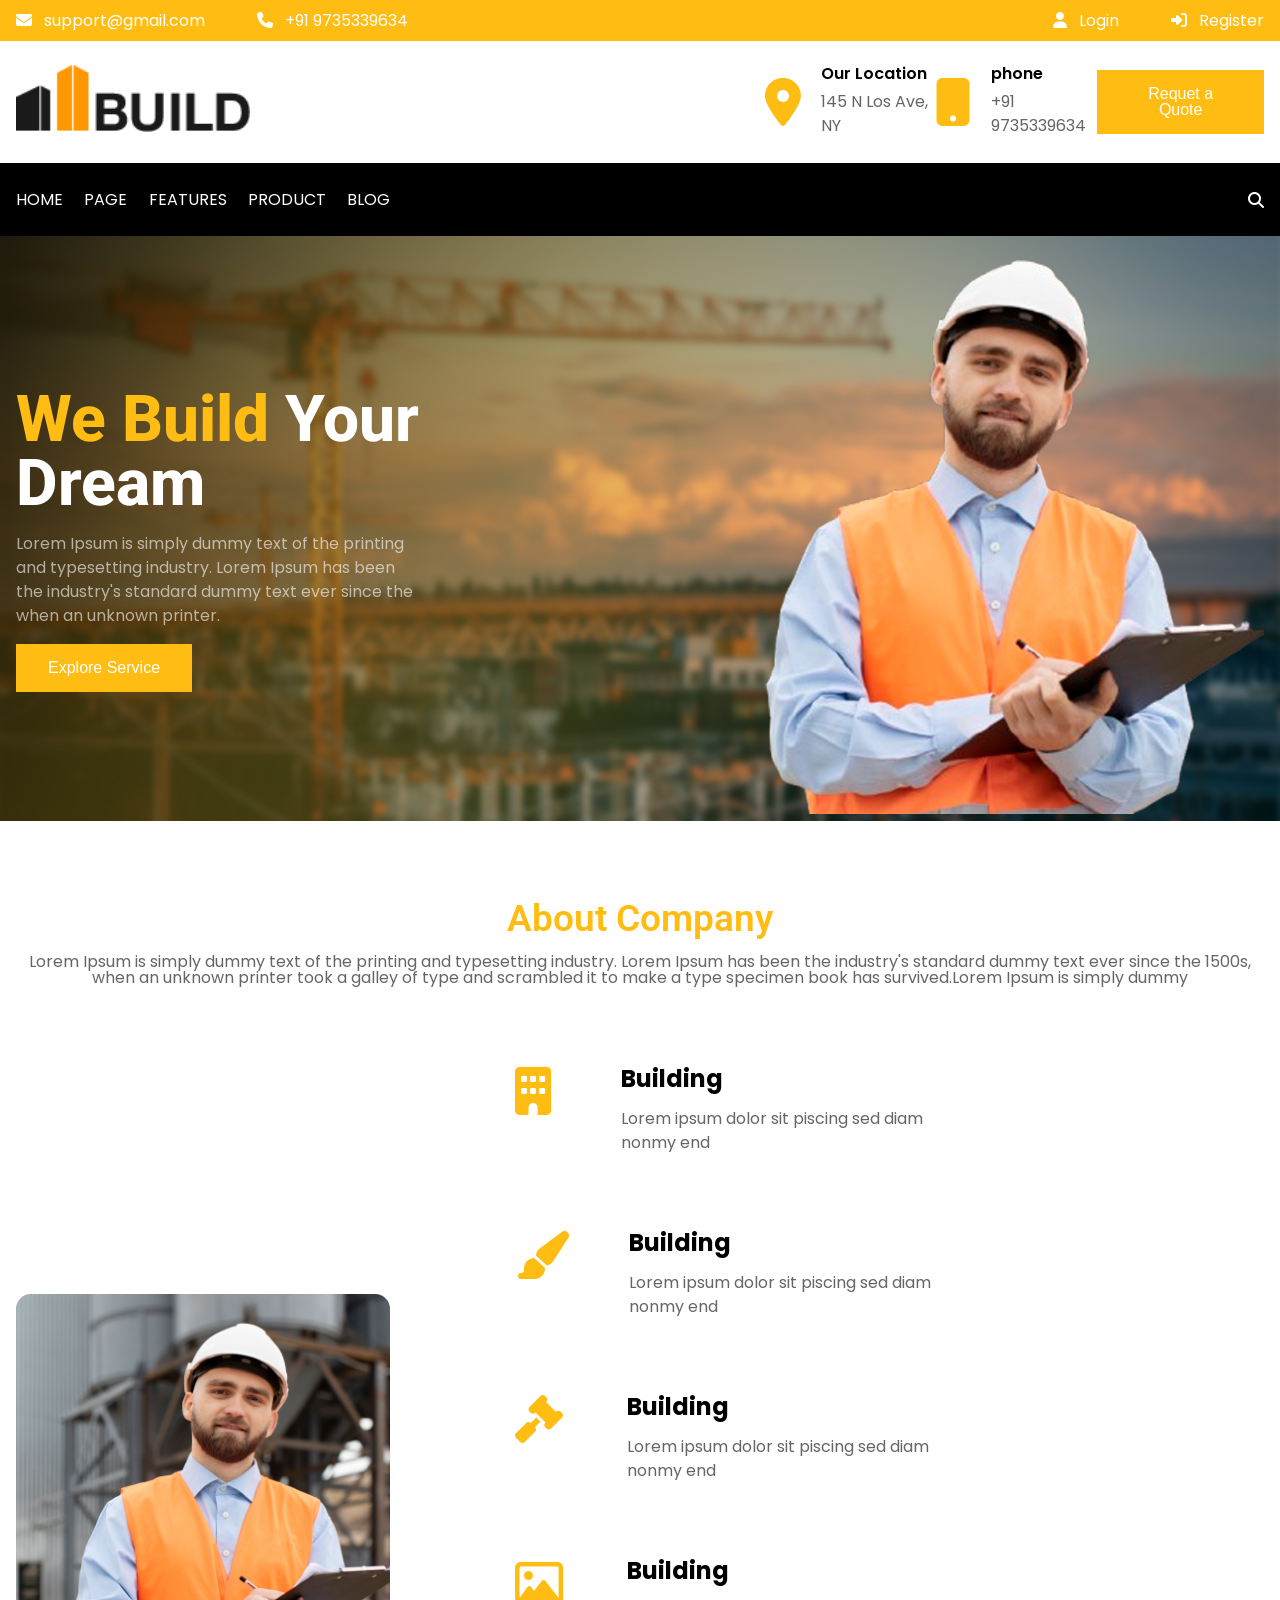
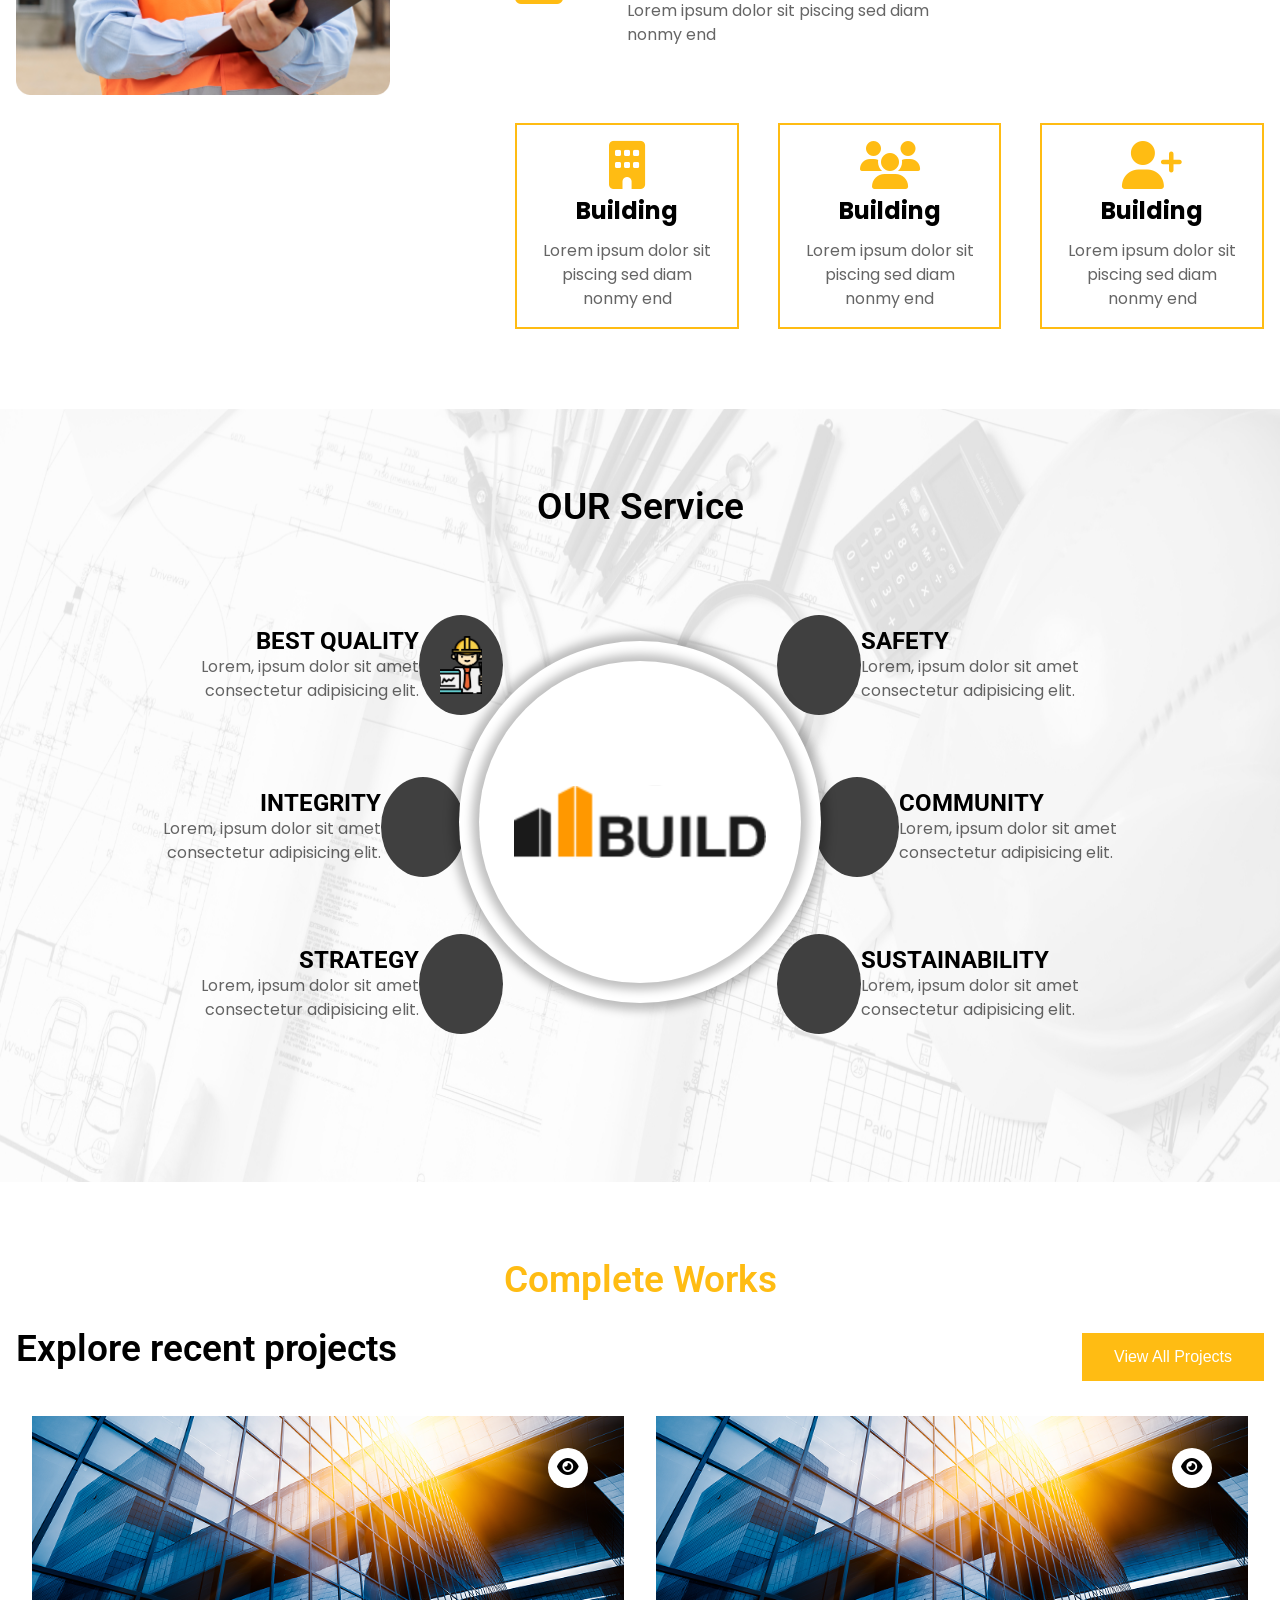
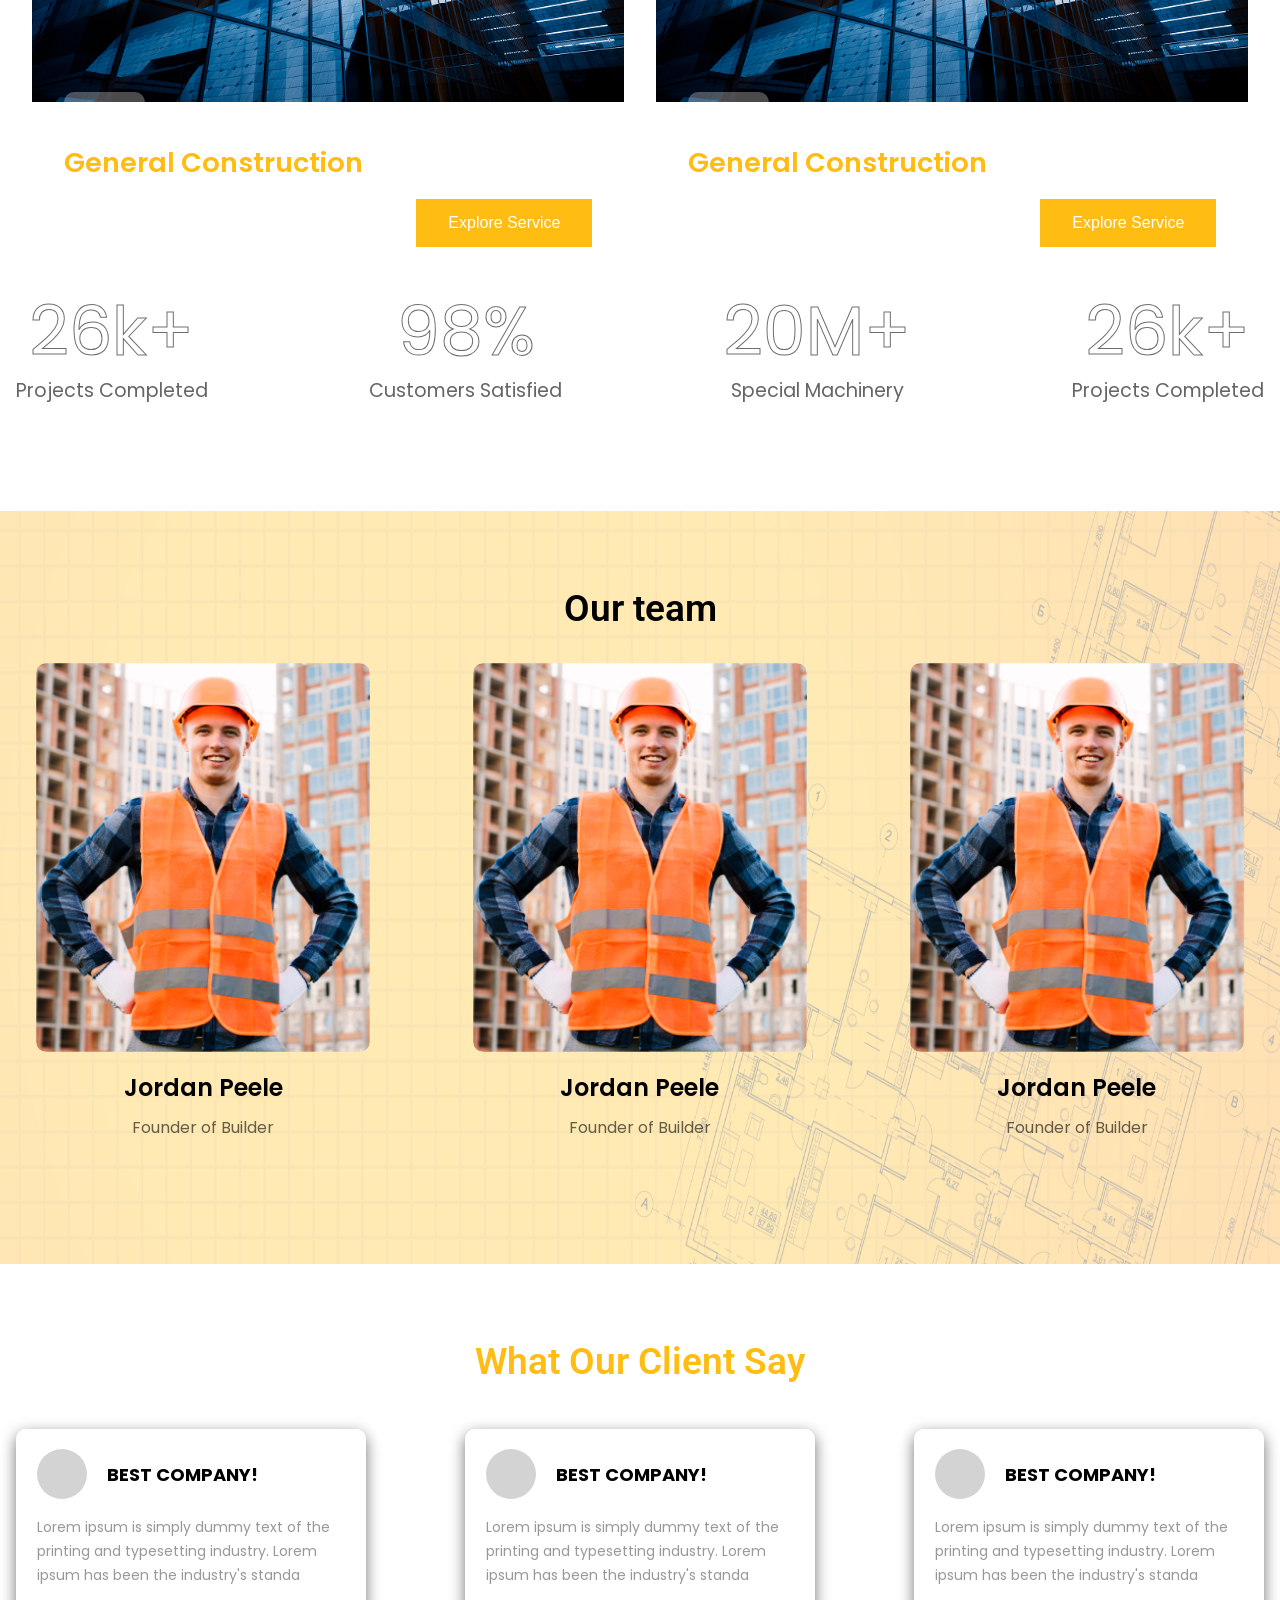
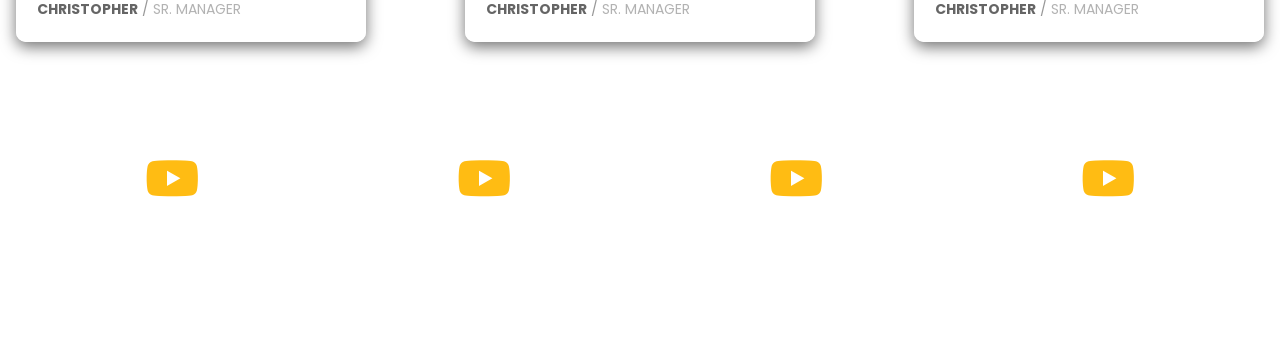
<file: index.html>
<!DOCTYPE html>
<html lang="en">

<head>
    <meta charset="UTF-8">
    <meta name="viewport" content="width=device-width, initial-scale=1.0">
    <link rel="stylesheet" href="./assets/css/style.css">
    <link rel="stylesheet" href="https://cdnjs.cloudflare.com/ajax/libs/font-awesome/6.7.2/css/all.min.css" />
    <link rel="stylesheet" href="https://cdnjs.cloudflare.com/ajax/libs/OwlCarousel2/2.3.4/assets/owl.carousel.min.css"
        integrity="sha512-tS3S5qG0BlhnQROyJXvNjeEM4UpMXHrQfTGmbQ1gKmelCxlSEBUaxhRBj/EFTzpbP4RVSrpEikbmdJobCvhE3g=="
        crossorigin="anonymous" referrerpolicy="no-referrer" />
    <link rel="stylesheet"
        href="https://cdnjs.cloudflare.com/ajax/libs/OwlCarousel2/2.3.4/assets/owl.theme.default.min.css"
        integrity="sha512-sMXtMNL1zRzolHYKEujM2AqCLUR9F2C4/05cdbxjjLSRvMQIciEPCQZo++nk7go3BtSuK9kfa/s+a4f4i5pLkw=="
        crossorigin="anonymous" referrerpolicy="no-referrer" />
    <title>Document</title>
</head>

<body>
    <header>
        <div class="nav_top">
            <div class="container">
                <div class="top_main">
                    <div class="top_left">
                        <a href="#">
                            <i class="fa-solid fa-envelope"></i> support@gmail.com
                        </a>
                        <a href="#">
                            <i class="fa-solid fa-phone"></i> +91 9735339634
                        </a>
                    </div>
                    <div class="top_left">
                        <a href="#"><i class="fa-solid fa-user"></i> Login</a>
                        <a style="margin-right: 0;" href="#"><i class="fa-solid fa-right-to-bracket"></i>
                            Register</a>
                    </div>
                </div>
            </div>
        </div>
        <div class="nav_middle">
            <div class="container">
                <div class="middle_main">
                    <div class="logo">
                        <svg width="234" height="67" viewBox="0 0 234 67" fill="none" xmlns="http://www.w3.org/2000/svg"
                            xmlns:xlink="http://www.w3.org/1999/xlink">
                            <rect width="234" height="67" fill="url(#pattern0_1_4)" />
                            <defs>
                                <pattern id="pattern0_1_4" patternContentUnits="objectBoundingBox" width="1" height="1">
                                    <use xlink:href="#image0_1_4"
                                        transform="matrix(0.00584795 0 0 0.0204242 0 -0.000392773)" />
                                </pattern>
                                <image id="image0_1_4" width="171" height="49"
                                    xlink:href="[data-uri]" />
                            </defs>
                        </svg>

                    </div>
                    <div class="logo_right">
                        <div class="loc">
                            <i class="fa-solid fa-location-dot"></i>
                            <div class="text">
                                <h6>Our Location</h6>
                                <p>145 N Los Ave, NY</p>
                            </div>
                        </div>
                        <div class="loc">
                            <i class="fa-solid fa-mobile-button"></i>
                            <div class="text">
                                <h6>phone</h6>
                                <p>+91 9735339634</p>
                            </div>
                        </div>

                        <button class="btn">Requet a Quote</button>
                    </div>
                </div>
            </div>
        </div>
        <div class="nav_bottom">
            <div class="container">
                <div class="bottom_main">
                    <ul>
                        <li><a href="#">HOME</a></li>
                        <li><a href="#">PAGE</a></li>
                        <li><a href="#">Features</a></li>
                        <li><a href="#">Product</a></li>
                        <li><a href="#">Blog</a></li>
                    </ul>
                    <i class="fa-solid fa-magnifying-glass"></i>
                </div>
            </div>
        </div>
    </header>

    <main>
        <section id="hero" class="section">
            <img class="bg" src="./assets/img/construction.jpg" alt="">
            <div class="container">
                <div class="hero-main">
                    <div class="text">
                        <h1>
                            <span>We Build</span> Your Dream
                        </h1>
                        <p>Lorem Ipsum is simply dummy text of the printing and typesetting industry. Lorem Ipsum has
                            been the industry's standard dummy text ever since the when an unknown printer.</p>
                        <button class="btn">Explore Service</button>
                    </div>
                    <div class="hero-img">
                        <img src="./assets/img/hero-img.png" alt="">
                    </div>
                </div>
            </div>
        </section>
        <section id="About" class="section">
            <div class="container">
                <div class="about-main">
                    <div class="about-text">
                        <h2>About Company</h2>
                        <p>Lorem Ipsum is simply dummy text of the printing and typesetting industry. Lorem Ipsum has
                            been
                            the industry's standard dummy text ever since the 1500s, when an unknown printer took a
                            galley
                            of type and scrambled it to make a type specimen book has survived.Lorem Ipsum is simply
                            dummy
                        </p>
                    </div>
                    <div class="con">
                        <div class="img">
                            <img src="./assets/img/about-hero.png" alt="">
                        </div>
                        <div class="text">
                            <div class="box">
                                <div class="box-con">
                                    <div class="img">
                                        <i class="fa-solid fa-building"></i>
                                    </div>
                                    <div class="text-con">
                                        <h3>Building</h3>
                                        <p>Lorem ipsum dolor sit piscing sed diam nonmy end</p>
                                    </div>
                                </div>
                                <div class="box-con">
                                    <div class="img">
                                        <i class="fa fa-paint-brush"></i>
                                    </div>
                                    <div class="text-con">
                                        <h3>Building</h3>
                                        <p>Lorem ipsum dolor sit piscing sed diam nonmy end</p>
                                    </div>
                                </div>
                                <div class="box-con">
                                    <div class="img">
                                        <i class="fa fa-gavel"></i>
                                    </div>
                                    <div class="text-con">
                                        <h3>Building</h3>
                                        <p>Lorem ipsum dolor sit piscing sed diam nonmy end</p>
                                    </div>
                                </div>
                                <div class="box-con">
                                    <div class="img">
                                        <i class="fa-regular fa-image"></i>
                                    </div>
                                    <div class="text-con">
                                        <h3>Building</h3>
                                        <p>Lorem ipsum dolor sit piscing sed diam nonmy end</p>
                                    </div>
                                </div>
                            </div>
                            <div class="box-bottom">
                                <div class="box-con">

                                    <i class="fa fa-building"></i>

                                    <div class="text-con">
                                        <h3>Building</h3>
                                        <p>Lorem ipsum dolor sit piscing sed diam nonmy end</p>
                                    </div>
                                </div>
                                <div class="box-con">

                                    <i class="fa fa-users"></i>

                                    <div class="text-con">
                                        <h3>Building</h3>
                                        <p>Lorem ipsum dolor sit piscing sed diam nonmy end</p>
                                    </div>
                                </div>
                                <div class="box-con">

                                    <i class="fa fa-user-plus"></i>

                                    <div class="text-con">
                                        <h3>Building</h3>
                                        <p>Lorem ipsum dolor sit piscing sed diam nonmy end</p>
                                    </div>
                                </div>
                            </div>
                        </div>
                    </div>
                </div>
            </div>

        </section>
        <section id="services" class="section">
            <img src="./assets/img/crop-architect-opening-blueprint 1.jpg" alt="bg" class="services-bg">
            <div class="container">
                <div class="services-main">
                    <h2>OUR Service</h2>
                    <div class="circle">
                        <div class="circle-img">
                            <img src="./assets/img/logo.svg" alt="logo">
                        </div>
                        <div class="circle-con con-left1">
                            <div class="icon"><img src="./assets/img/1.png" alt=""></div>
                            <div class="text">
                                <h1>BEST QUALITY</h1>
                                <p>Lorem, ipsum dolor sit amet consectetur adipisicing elit.</p>
                            </div>
                        </div>
                        <div class="circle-con con-left2">
                            <div class="icon"></div>
                            <div class="text">
                                <h1>INTEGRITY</h1>
                                <p>Lorem, ipsum dolor sit amet consectetur adipisicing elit.</p>
                            </div>
                        </div>
                        <div class="circle-con con-left3">
                            <div class="icon"></div>
                            <div class="text">
                                <h1>STRATEGY</h1>
                                <p>Lorem, ipsum dolor sit amet consectetur adipisicing elit.</p>
                            </div>
                        </div>
                        <div class="circle-con con-right1">
                            <div class="icon"></div>
                            <div class="text">
                                <h1>SAFETY</h1>
                                <p>Lorem, ipsum dolor sit amet consectetur adipisicing elit.</p>
                            </div>
                        </div>
                        <div class="circle-con con-right2">
                            <div class="icon"></div>
                            <div class="text">
                                <h1>COMMUNITY</h1>
                                <p>Lorem, ipsum dolor sit amet consectetur adipisicing elit.</p>
                            </div>
                        </div>
                        <div class="circle-con con-right3">
                            <div class="icon"></div>
                            <div class="text">
                                <h1>SUSTAINABILITY</h1>
                                <p>Lorem, ipsum dolor sit amet consectetur adipisicing elit.</p>
                            </div>
                        </div>

                    </div>
                </div>
            </div>

        </section>
        <section id="Work" class="section">
            <div class="container">
                <div class="work-main">
                    <h2>Complete Works </h2>
                    <div class="hedar-text">
                        <h2>Explore recent projects</h2>
                        <button class="btn">View All Projects</button>
                    </div>



                    <div class="owl-carousel owl-theme owl-carousel1">
                        <div class="item">
                            <img src="./assets/img/owl1.png" alt="">
                            <div class="icon"><i class="fa-solid fa-eye"></i></div>
                            <div class="text">
                                <div class="chip">Building</div>
                                <h3>General Construction</h3>
                                <p>General Construction</p>
                            </div>
                            <button class="btn">Explore Service </button>
                        </div>
                        <div class="item">
                            <img src="./assets/img/owl1.png" alt="">
                            <div class="icon"><i class="fa-solid fa-eye"></i></div>
                            <div class="text">
                                <div class="chip">Building</div>
                                <h3>General Construction</h3>
                                <p>General Construction</p>
                            </div>
                            <button class="btn">Explore Service </button>
                        </div>
                        <div class="item">
                            <img src="./assets/img/owl1.png" alt="">
                            <div class="icon"><i class="fa-solid fa-eye"></i></div>
                            <div class="text">
                                <div class="chip">Building</div>
                                <h3>General Construction</h3>
                                <p>General Construction</p>
                            </div>
                            <button class="btn">Explore Service </button>
                        </div>

                    </div>


                    <div class="bottom-text">
                        <div class="text">
                            <h3>26k+</h3>
                            <p>Projects Completed</p>
                        </div>
                        <div class="text">
                            <h3>98%</h3>
                            <p>Customers Satisfied</p>
                        </div>
                        <div class="text">
                            <h3>20M+</h3>
                            <p>Special Machinery</p>
                        </div>
                        <div class="text">
                            <h3>26k+</h3>
                            <p>Projects Completed</p>
                        </div>
                    </div>
                </div>
            </div>
        </section>
        <section id="Team" class="section">
            <img src="./assets/img/teambg.png" alt="bg" class="bg">
            <div class="container">
                <div class="team-main">
                    <h2>Our team</h2>
                    <div class="profile-con">
                        <div class="team-member">
                            <div class="image-container">
                                <img src="./assets/img/Team.png" alt="Jordan Peele">
                                <div class="overlay">
                                    <div class="social-icons">
                                        <a href="#"><i class="fa-brands fa-facebook"></i></a>
                                        <a href="#"><i class="fa-brands fa-instagram"></i></a>
                                        <a href="#"><i class="fa-brands fa-linkedin"></i></a>
                                        <a href="#"><i class="fa-brands fa-youtube"></i></a>
                                    </div>
                                </div>
                            </div>
                            <div class="name">
                                <h3>Jordan Peele</h3>
                                <p>Founder of Builder</p>
                            </div>
                        </div>
                        <div class="team-member">
                            <div class="image-container">
                                <img src="./assets/img/Team.png" alt="Jordan Peele">
                                <div class="overlay">
                                    <div class="social-icons">
                                        <a href="#"><i class="fa-brands fa-facebook"></i></a>
                                        <a href="#"><i class="fa-brands fa-instagram"></i></a>
                                        <a href="#"><i class="fa-brands fa-linkedin"></i></a>
                                        <a href="#"><i class="fa-brands fa-youtube"></i></a>
                                    </div>
                                </div>
                            </div>
                            <div class="name">
                                <h3>Jordan Peele</h3>
                                <p>Founder of Builder</p>
                            </div>
                        </div>
                        <div class="team-member">
                            <div class="image-container">
                                <img src="./assets/img/Team.png" alt="Jordan Peele">
                                <div class="overlay">
                                    <div class="social-icons">
                                        <a href="#"><i class="fa-brands fa-facebook"></i></a>
                                        <a href="#"><i class="fa-brands fa-instagram"></i></a>
                                        <a href="#"><i class="fa-brands fa-linkedin"></i></a>
                                        <a href="#"><i class="fa-brands fa-youtube"></i></a>
                                    </div>
                                </div>
                            </div>
                            <div class="name">
                                <h3>Jordan Peele</h3>
                                <p>Founder of Builder</p>
                            </div>
                        </div>

                    </div>
                </div>
            </div>

        </section>
        <section id="testimonials" class="section">
            <div class="container">
                <div class="testimonials-mein">
                    <h2>What Our Client Say</h2>
                    <div class="testimonial-container">
                        <div class="testimonial-card">
                            <div class="con">
                                <div class="user">
                                    <div class="user-image"></div>
                                    <h3>BEST COMPANY!</h3>
                                </div>
                                <p>Lorem ipsum is simply dummy text of the printing and typesetting industry. Lorem
                                    ipsum
                                    has been the industry's standa</p>
                                <p class="author"><strong>CHRISTOPHER</strong> / <span>SR. MANAGER</span></p>
                            </div>
                        </div>
                        <div class="testimonial-card">
                            <div class="con">
                                <div class="user">
                                    <div class="user-image"></div>
                                    <h3>BEST COMPANY!</h3>
                                </div>
                                <p>Lorem ipsum is simply dummy text of the printing and typesetting industry. Lorem
                                    ipsum
                                    has been the industry's standa</p>
                                <p class="author"><strong>CHRISTOPHER</strong> / <span>SR. MANAGER</span></p>
                            </div>
                        </div>
                        <div class="testimonial-card">
                            <div class="con">
                                <div class="user">
                                    <div class="user-image"></div>
                                    <h3>BEST COMPANY!</h3>
                                </div>
                                <p>Lorem ipsum is simply dummy text of the printing and typesetting industry. Lorem
                                    ipsum
                                    has been the industry's standa</p>
                                <p class="author"><strong>CHRISTOPHER</strong> / <span>SR. MANAGER</span></p>
                            </div>
                        </div>


                    </div>

                    <div class="owl-carousel owl-theme owl-carousel2">
                        <div class="item">
                            <i class="fa-brands fa-youtube"></i>
                        </div>
                        <div class="item">
                            <i class="fa-brands fa-youtube"></i>
                        </div>
                        <div class="item">
                            <i class="fa-brands fa-youtube"></i>
                        </div>
                        <div class="item">
                            <i class="fa-brands fa-youtube"></i>
                        </div>
                        <div class="item">
                            <i class="fa-brands fa-youtube"></i>
                        </div>
                        <div class="item">
                            <i class="fa-brands fa-youtube"></i>
                        </div>
                        <div class="item">
                            <i class="fa-brands fa-youtube"></i>
                        </div>
                        <div class="item">
                            <i class="fa-brands fa-youtube"></i>
                        </div>
                        <div class="item">
                            <i class="fa-brands fa-youtube"></i>
                        </div>
                        <div class="item">
                            <i class="fa-brands fa-youtube"></i>
                        </div>

                    </div>

                </div>
            </div>
        </section>
    </main>



    <script src="https://cdnjs.cloudflare.com/ajax/libs/jquery/3.6.4/jquery.min.js"
        integrity="sha512-pumBsjNRGGqkPzKHndZMaAG+bir374sORyzM3uulLV14lN5LyykqNk8eEeUlUkB3U0M4FApyaHraT65ihJhDpQ=="
        crossorigin="anonymous" referrerpolicy="no-referrer"></script>
    <script src="https://cdnjs.cloudflare.com/ajax/libs/OwlCarousel2/2.3.4/owl.carousel.min.js"
        integrity="sha512-bPs7Ae6pVvhOSiIcyUClR7/q2OAsRiovw4vAkX+zJbw3ShAeeqezq50RIIcIURq7Oa20rW2n2q+fyXBNcU9lrw=="
        crossorigin="anonymous" referrerpolicy="no-referrer"></script>
    <script src="./assets/js/script.js"></script>
</body>

</html>
</file>
<file: assets/css/style.css>
@import url("https://fonts.googleapis.com/css2?family=Poppins:ital,wght@0,100;0,200;0,300;0,400;0,500;0,600;0,700;0,800;0,900;1,100;1,200;1,300;1,400;1,500;1,600;1,700;1,800;1,900&family=Roboto:ital,wght@0,100..900;1,100..900&display=swap");
* {
  margin: 0;
  padding: 0;
  box-sizing: border-box;
}

html {
  scroll-behavior: smooth;
}

body {
  font-family: "Poppins", serif;
}

p {
  font-size: 1rem;
  line-height: 1.5rem;
  font-weight: 400;
  color: #000;
  opacity: 60%;
}

h1,
h2 {
  font-family: "Roboto", serif;
}

button.btn {
  padding: 1rem 2rem;
  font-size: 1rem;
  font-weight: 400;
  line-height: 1rem;
  border: none;
  outline: none;
  background: #ffbc13;
  color: #fff;
  transition: transform;
}
button.btn:hover {
  background: #000;
}

a {
  text-decoration: none;
}

ul li {
  list-style: none;
}

.container {
  max-width: 1800px;
  margin: 0 auto;
  padding: 0 1rem;
}

header .nav_top {
  background: #ffbc13;
}
header .nav_top .top_main {
  display: flex;
  justify-content: space-between;
  align-items: center;
  padding: 0.5rem 0;
}
header .nav_top .top_main .top_left a {
  color: #fff;
  font-size: 1rem;
  line-height: 1rem;
  font-weight: 400;
  margin-right: 3rem;
}
header .nav_top .top_main .top_left a i {
  margin-right: 0.5rem;
}
header .nav_middle .middle_main {
  display: flex;
  justify-content: space-between;
  align-items: center;
  padding: 1.5rem 0;
}
header .nav_middle .middle_main .logo_right {
  display: flex;
  justify-content: space-between;
  align-items: center;
  width: 40%;
}
header .nav_middle .middle_main .logo_right .loc {
  display: flex;
  justify-content: center;
  align-items: center;
  gap: 20px;
}
header .nav_middle .middle_main .logo_right .loc i {
  color: #ffbc13;
  font-size: 3rem;
}
header .nav_middle .middle_main .logo_right .loc .text h6 {
  font-size: 1rem;
  line-height: 1rem;
  font-weight: 600;
  margin-bottom: 0.5rem;
}
header .nav_bottom {
  background: #000;
}
header .nav_bottom .bottom_main {
  display: flex;
  justify-content: space-between;
  align-items: center;
  padding: 1.5rem 0;
  width: 100%;
}
header .nav_bottom .bottom_main ul {
  display: flex;
  justify-content: space-between;
  align-items: center;
  width: 30%;
}
header .nav_bottom .bottom_main ul li a {
  color: #fff;
  text-transform: uppercase;
}
header .nav_bottom .bottom_main i {
  font-size: 1rem;
  color: #fff;
}

main #hero.section {
  width: 100%;
  height: auto;
  overflow: hidden;
  position: relative;
}
main #hero.section img.bg {
  position: absolute;
  top: 0;
  left: 0;
  width: 100%;
  height: 100%;
  z-index: -1;
}
main #hero.section .hero-main {
  display: flex;
  justify-content: space-between;
  padding: 1.5rem 0 0;
  align-items: center;
  position: relative;
}
main #hero.section .hero-main .text {
  width: 40%;
}
main #hero.section .hero-main .text h1 {
  font-size: 4rem;
  line-height: 4rem;
  font-weight: 800;
  color: #fff;
  margin-bottom: 1rem;
}
main #hero.section .hero-main .text h1 span {
  color: #ffbc13;
}
main #hero.section .hero-main .text p {
  margin-bottom: 1rem;
  color: #fff;
  padding-right: 6rem;
}
main #hero.section .hero-main .hero-img {
  width: 40%;
}
main #hero.section .hero-main .hero-img img {
  width: 100%;
  height: 100%;
  -o-object-fit: cover;
     object-fit: cover;
}
main #About.section {
  padding: 5rem 0;
}
main #About.section .about-main .about-text {
  text-align: center;
  margin-bottom: 5.1rem;
}
main #About.section .about-main .about-text h2 {
  font-size: 2.3rem;
  line-height: 2.3rem;
  font-weight: 600;
  margin-bottom: 1rem;
  color: #ffbc13;
}
main #About.section .about-main .about-text p {
  font-size: 1rem;
  line-height: 1rem;
  font-weight: 400;
}
main #About.section .about-main .con {
  display: flex;
  justify-content: space-between;
  align-items: center;
  width: 100%;
}
main #About.section .about-main .con .img {
  width: 30%;
  height: 100%;
}
main #About.section .about-main .con .img img {
  width: 100%;
  height: 100%;
  -o-object-fit: cover;
     object-fit: cover;
}
main #About.section .about-main .con .text {
  width: 60%;
  display: flex;
  flex-direction: column;
  align-items: flex-start;
  gap: 60px;
}
main #About.section .about-main .con .text .box {
  display: flex;
  flex-wrap: wrap;
  gap: 60px 63px;
}
main #About.section .about-main .con .text .box .img i {
  font-size: 3rem;
  color: #ffbc13;
}
main #About.section .about-main .con .text .box .box-con {
  display: flex;
}
main #About.section .about-main .con .text .box .box-con .text-con {
  text-align: left;
}
main #About.section .about-main .con .text .box .box-con .text-con h3 {
  font-size: 1.5rem;
  line-height: 1.5rem;
  font-weight: 700;
  margin-bottom: 1rem;
}
main #About.section .about-main .con .text .box .box-con .text-con p {
  margin-bottom: 1rem;
}
main #About.section .about-main .con .text .box-bottom {
  display: flex;
  justify-content: center;
  align-items: center;
  gap: 39px;
}
main #About.section .about-main .con .text .box-bottom .box-con {
  padding: 1rem;
  border: 2px solid #ffbc13;
  display: flex;
  flex-direction: column;
  justify-content: center;
  align-items: center;
  text-align: center;
  gap: 10px;
}
main #About.section .about-main .con .text .box-bottom .box-con i {
  font-size: 3rem;
  color: #ffbc13;
}
main #About.section .about-main .con .text .box-bottom .box-con .text-con h3 {
  font-size: 1.5rem;
  line-height: 1.5rem;
  font-weight: 700;
  margin-bottom: 1rem;
}
main #services.section {
  position: relative;
  width: 100%;
  height: auto;
}
main #services.section img.services-bg {
  position: absolute;
  width: 100%;
  height: 100%;
  z-index: -1;
  top: 0;
  left: 0;
}
main #services.section .services-main {
  display: flex;
  width: 100%;
  padding: 5rem 0;
  text-align: center;
  align-items: center;
  justify-content: center;
  flex-direction: column;
  position: relative;
}
main #services.section .services-main h2 {
  font-size: 2.3rem;
  line-height: 2.3rem;
  font-weight: 600;
  margin-bottom: 1rem;
  color: #000;
}
main #services.section .services-main .circle {
  position: relative;
  width: 100%;
  max-width: 1800px;
  height: 35rem;
  margin: 0 auto;
}
main #services.section .services-main .circle .circle-img {
  width: 300px;
  height: 300px;
  border-radius: 50%;
  position: absolute;
  top: 50%;
  left: 50%;
  transform: translate(-50%, -50%);
  box-shadow: 0 0.5rem 1.5rem rgba(0, 0, 0, 0.1);
  z-index: 2;
}
main #services.section .services-main .circle .circle-img::before {
  content: "";
  position: absolute;
  background: #ffffff;
  padding: 1rem;
  top: 50%;
  left: 50%;
  transform: translate(-50%, -50%);
  z-index: -1;
  width: 330px;
  height: 330px;
  border-radius: 50%;
  box-shadow: 0px 0px 10px 7px rgba(0, 0, 0, 0.25);
}
main #services.section .services-main .circle .circle-img::after {
  content: "";
  position: absolute;
  background: #ffffff;
  padding: 1rem;
  top: 50%;
  left: 50%;
  transform: translate(-50%, -50%);
  z-index: -1;
  width: 290px;
  height: 290px;
  border-radius: 50%;
  box-shadow: 0px 0px 10px 7px rgba(0, 0, 0, 0.25);
}
main #services.section .services-main .circle .circle-img img {
  width: 100%;
  height: 100%;
  padding: 0 1.5rem;
  -o-object-fit: fill;
     object-fit: fill;
}
main #services.section .services-main .circle .circle-con {
  position: absolute;
  display: flex;
  width: 32%;
  justify-content: space-between;
  align-items: center;
  flex-direction: row-reverse;
}
main #services.section .services-main .circle .circle-con.con-left1 {
  top: 13%;
  left: 7%;
}
main #services.section .services-main .circle .circle-con.con-left2 {
  top: 42%;
  left: 4%;
}
main #services.section .services-main .circle .circle-con.con-left3 {
  top: 70%;
  left: 7%;
}
main #services.section .services-main .circle .circle-con.con-right1 {
  top: 13%;
  right: 7%;
  flex-direction: row;
}
main #services.section .services-main .circle .circle-con.con-right1 .text {
  text-align: left;
}
main #services.section .services-main .circle .circle-con.con-right2 {
  top: 42%;
  right: 4%;
  flex-direction: row;
}
main #services.section .services-main .circle .circle-con.con-right2 .text {
  text-align: left;
}
main #services.section .services-main .circle .circle-con.con-right3 {
  top: 70%;
  right: 7%;
  flex-direction: row;
}
main #services.section .services-main .circle .circle-con.con-right3 .text {
  text-align: left;
}
main #services.section .services-main .circle .circle-con .icon {
  width: 100px;
  padding: 1.3rem;
  height: 100px;
  border-radius: 50%;
  background: #404040;
}
main #services.section .services-main .circle .circle-con .icon img {
  width: 100%;
  height: 100%;
  -o-object-fit: cover;
     object-fit: cover;
}
main #services.section .services-main .circle .circle-con .text {
  text-align: right;
}
main .work-main {
  padding: 5rem 0;
}
main .work-main h2 {
  font-size: 2.3rem;
  line-height: 2.3rem;
  font-weight: 600;
  margin-bottom: 0;
  color: #ffbc13;
  text-align: center;
}
main .work-main .hedar-text {
  display: flex;
  justify-content: space-between;
  align-items: center;
  margin: 2rem 0;
}
main .work-main .hedar-text h2 {
  font-size: 2.3rem;
  line-height: 2.3rem;
  font-weight: 600;
  margin-bottom: 1rem;
  color: #000;
}
main .work-main .owl-carousel .item {
  margin: 0 1rem;
  height: 433px;
  position: relative;
}
main .work-main .owl-carousel .item img {
  position: absolute;
  top: 0;
  right: 0;
  z-index: -1;
}
main .work-main .owl-carousel .item .icon {
  position: absolute;
  right: 6%;
  top: 2rem;
  background: #ffffff;
  display: flex;
  width: 40px;
  height: 40px;
  border-radius: 50%;
  justify-content: center;
  align-items: center;
}
main .work-main .owl-carousel .item .icon i {
  font-size: 1.2rem;
  line-height: 1.2rem;
  font-weight: 600;
}
main .work-main .owl-carousel .item .text {
  position: absolute;
  bottom: 2.5rem;
  left: 2rem;
}
main .work-main .owl-carousel .item .text .chip {
  padding: 0.5rem;
  margin-bottom: 1rem;
  border-radius: 10px;
  width: 27%;
  color: #fff;
  background: rgba(255, 255, 255, 0.29);
}
main .work-main .owl-carousel .item .text h3 {
  color: #ffbc13;
  margin-bottom: 0.5rem;
  font-size: 1.7rem;
  line-height: 1.7rem;
  font-weight: 600;
}
main .work-main .owl-carousel .item .text p {
  color: #fff;
}
main .work-main .owl-carousel .item .btn {
  position: absolute;
  bottom: 0rem;
  right: 5%;
  border: 2px solid;
}
main .work-main .bottom-text {
  display: flex;
  justify-content: space-between;
  align-items: center;
  margin: 2rem 0;
}
main .work-main .bottom-text .text {
  text-align: center;
}
main .work-main .bottom-text .text p {
  font-size: 1.2rem;
  line-height: 1rem;
  font-weight: 400;
}
main .work-main .bottom-text .text h3 {
  font-weight: 400;
  font-size: 68px;
  color: transparent;
  -webkit-text-stroke: 1px rgba(0, 0, 0, 0.5725490196);
}
main #Team.section {
  position: relative;
  width: 100%;
  height: auto;
}
main #Team.section img.bg {
  position: absolute;
  top: 0;
  left: 0;
  width: 100%;
  height: 100%;
  z-index: -1;
}
main #Team.section .team-main {
  display: flex;
  width: 100%;
  padding: 5rem 0;
  text-align: center;
  align-items: center;
  justify-content: center;
  flex-direction: column;
  position: relative;
}
main #Team.section .team-main h2 {
  font-size: 2.3rem;
  line-height: 2.3rem;
  font-weight: 600;
  margin-bottom: 1rem;
  color: #000;
}
main #Team.section .team-main .profile-con {
  display: flex;
  gap: 20px;
  width: 100%;
  justify-content: space-between;
}
main #Team.section .team-main .profile-con .team-member {
  text-align: center;
  padding: 20px;
  border-radius: 10px;
  width: 30%;
}
main #Team.section .team-main .profile-con .team-member .name {
  margin: 1.5rem 0;
}
main #Team.section .team-main .profile-con .team-member .name h3 {
  font-size: 1.5rem;
  line-height: 1.5rem;
  font-weight: 600;
  margin-bottom: 1rem;
}
main #Team.section .team-main .profile-con .team-member .image-container {
  position: relative;
  overflow: hidden;
  border-radius: 10px;
}
main #Team.section .team-main .profile-con .team-member .image-container:hover .overlay {
  opacity: 1;
}
main #Team.section .team-main .profile-con .team-member .image-container .overlay {
  position: absolute;
  top: 0;
  left: 0;
  width: 100%;
  height: 100%;
  background: linear-gradient(0deg, #ff0000, transparent);
  display: flex;
  justify-content: center;
  align-items: end;
  opacity: 0;
  transition: opacity 0.3s ease-in-out;
}
main #Team.section .team-main .profile-con .team-member .image-container .overlay .social-icons {
  margin-bottom: 1rem;
}
main #Team.section .team-main .profile-con .team-member .image-container .overlay .social-icons a {
  margin: 0 10px;
  color: white;
  font-size: 2rem;
}
main #Team.section .team-main .profile-con .team-member .image-container img {
  width: 100%;
  display: block;
  border-radius: 10px;
}
main .testimonials-mein {
  display: flex;
  width: 100%;
  padding: 5rem 0;
  align-items: center;
  justify-content: center;
  flex-direction: column;
  position: relative;
}
main .testimonials-mein h2 {
  font-size: 2.3rem;
  line-height: 2.3rem;
  font-weight: 600;
  margin-bottom: 1rem;
  color: #ffbc13;
}
main .testimonials-mein .testimonial-container {
  display: flex;
  gap: 20px;
  margin: 2rem 0;
  justify-content: space-between;
  width: 100%;
}
main .testimonials-mein .testimonial-container .testimonial-card {
  border-radius: 10px;
  box-shadow: 0px 5px 15px rgba(0, 0, 0, 0.55);
  width: 350px;
  position: relative;
  transition: all 0.3s ease-in-out;
  z-index: 0;
}
main .testimonials-mein .testimonial-container .testimonial-card::before {
  content: "";
  height: 4px;
  width: 0px;
  position: absolute;
  transition: all 0.5s ease 0s;
  z-index: -1;
  right: -7px;
  top: -5px;
}
main .testimonials-mein .testimonial-container .testimonial-card::after {
  content: "";
  height: 4px;
  width: 0px;
  position: absolute;
  transition: all 0.5s ease 0s;
  z-index: -1;
  left: -7px;
  bottom: -5px;
}
main .testimonials-mein .testimonial-container .testimonial-card:hover::before {
  width: 50%;
  height: 50%;
  background: #ffbc13;
}
main .testimonials-mein .testimonial-container .testimonial-card:hover::after {
  width: 50%;
  height: 50%;
  background: #ffbc13;
}
main .testimonials-mein .testimonial-container .testimonial-card .con {
  width: 100%;
  border-radius: 10px;
  padding: 1.3rem;
  background: #ffffff;
  position: relative;
  z-index: 1;
}
main .testimonials-mein .testimonial-container .testimonial-card .con .user {
  display: flex;
  align-items: center;
  gap: 20px;
  margin-bottom: 1rem;
}
main .testimonials-mein .testimonial-container .testimonial-card .con .user .user-image {
  width: 50px;
  height: 50px;
  background: lightgray;
  border-radius: 50%;
}
main .testimonials-mein .testimonial-container .testimonial-card .con .user h3 {
  font-size: 18px;
  font-weight: bold;
}
main .testimonials-mein .testimonial-container .testimonial-card .con .author {
  margin-top: 10px;
}
main .testimonials-mein .testimonial-container .testimonial-card .con .author strong {
  font-weight: bold;
  color: black;
}
main .testimonials-mein .testimonial-container .testimonial-card .con .author span {
  color: gray;
}
main .testimonials-mein .testimonial-container .testimonial-card .con p {
  font-size: 14px;
  color: #555;
}
main .testimonials-mein .owl-carousel2 {
  margin: 5rem 0;
}
main .testimonials-mein .owl-carousel2 .item {
  text-align: center;
}
main .testimonials-mein .owl-carousel2 .item i {
  font-size: 3rem;
  color: #ffbc13;
}

/*------------------- MEDIA QUERRY (RESPONSIVE FOR MAXIMUM 1920PX) SECTION START ---------------*/
@media only screen and (max-width: 1920px) {
  .container {
    max-width: 1800px;
    margin: 0 auto;
    padding: 0 1rem;
  }
}
/*------------------- MEDIA QUERRY (RESPONSIVE FOR MAXIMUM 1920PX) SECTION COMPLETED ---------------*/
/*------------------- MEDIA QUERRY (RESPONSIVE FOR MAXIMUM 1599PX) SECTION START ---------------*/
@media only screen and (max-width: 1400px) {
  .container {
    max-width: 1320px;
  }
}
/*------------------- MEDIA QUERRY (RESPONSIVE FOR MAXIMUM 1599PX) SECTION COMPLETED ---------------*/
/*------------------- MEDIA QUERRY (RESPONSIVE FOR MAXIMUM 1299PX) SECTION START ---------------*/
@media only screen and (max-width: 1200px) {
  .container {
    max-width: 1140px;
  }
}
/*------------------- MEDIA QUERRY (RESPONSIVE FOR MAXIMUM 1299PX) SECTION COMPLETED ---------------*/
/*------------------- MEDIA QUERRY (RESPONSIVE FOR MAXIMUM 992PX) SECTION START ---------------*/
@media only screen and (max-width: 992px) {
  .container {
    max-width: 960px;
  }
}
/*------------------- MEDIA QUERRY (RESPONSIVE FOR MAXIMUM 992PX) SECTION COMPLETED ---------------*/
/*------------------- MEDIA QUERRY (RESPONSIVE FOR MAXIMUM 768PX) SECTION START ---------------*/
@media only screen and (max-width: 768px) {
  .container {
    max-width: 720px;
  }
}
/*------------------- MEDIA QUERRY (RESPONSIVE FOR MAXIMUM 768PX) SECTION COMPLETED ---------------*/
/*------------------- MEDIA QUERRY (RESPONSIVE FOR MAXIMUM 576PX) SECTION START ---------------*/
@media only screen and (max-width: 576px) {
  .container {
    max-width: 540px;
  }
}
/*------------------- MEDIA QUERRY (RESPONSIVE FOR MAXIMUM 576PX) SECTION COMPLETED ---------------*/
/*------------------- MEDIA QUERRY (RESPONSIVE FOR MAXIMUM 375PX) SECTION START ---------------*/
@media only screen and (max-width: 375px) {
  .container {
    max-width: 100%;
  }
}
/*------------------- MEDIA QUERRY (RESPONSIVE FOR MAXIMUM 375PX) SECTION COMPLETED ---------------*//*# sourceMappingURL=style.css.map */
</file>
